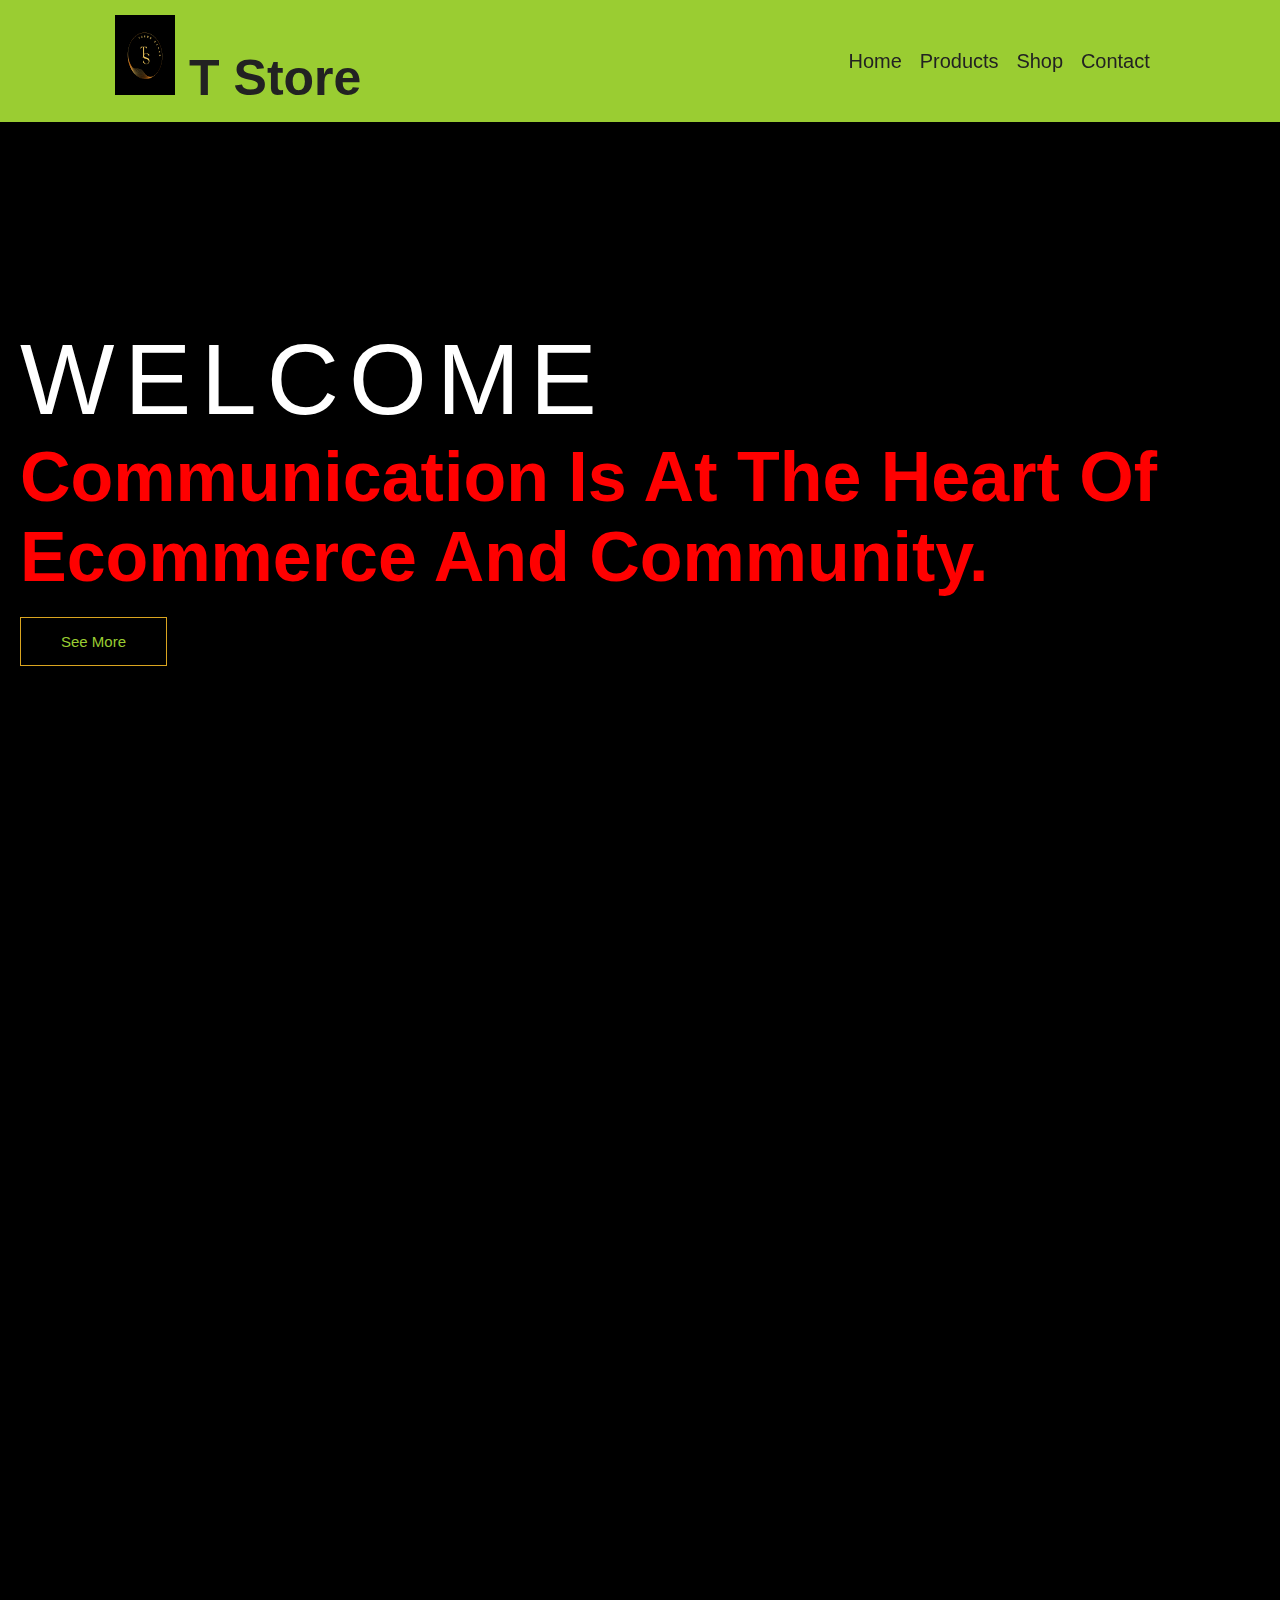
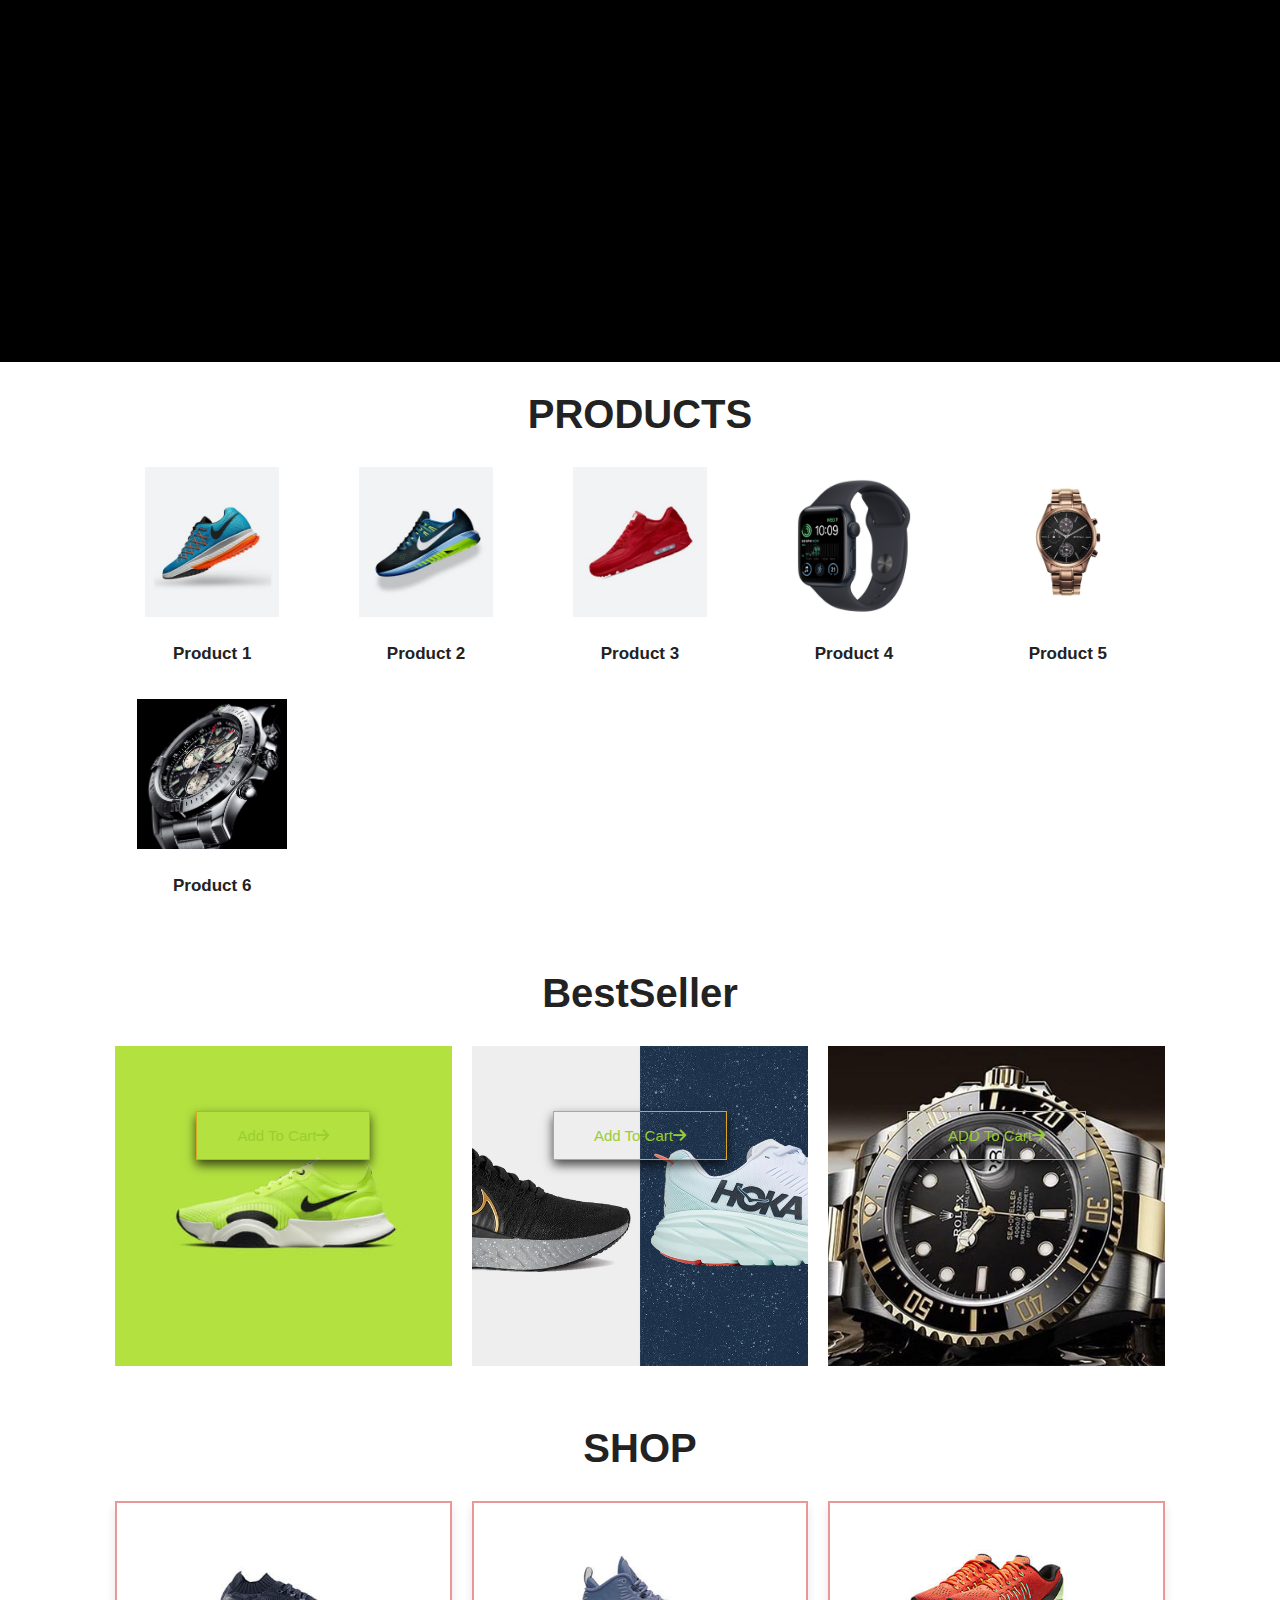
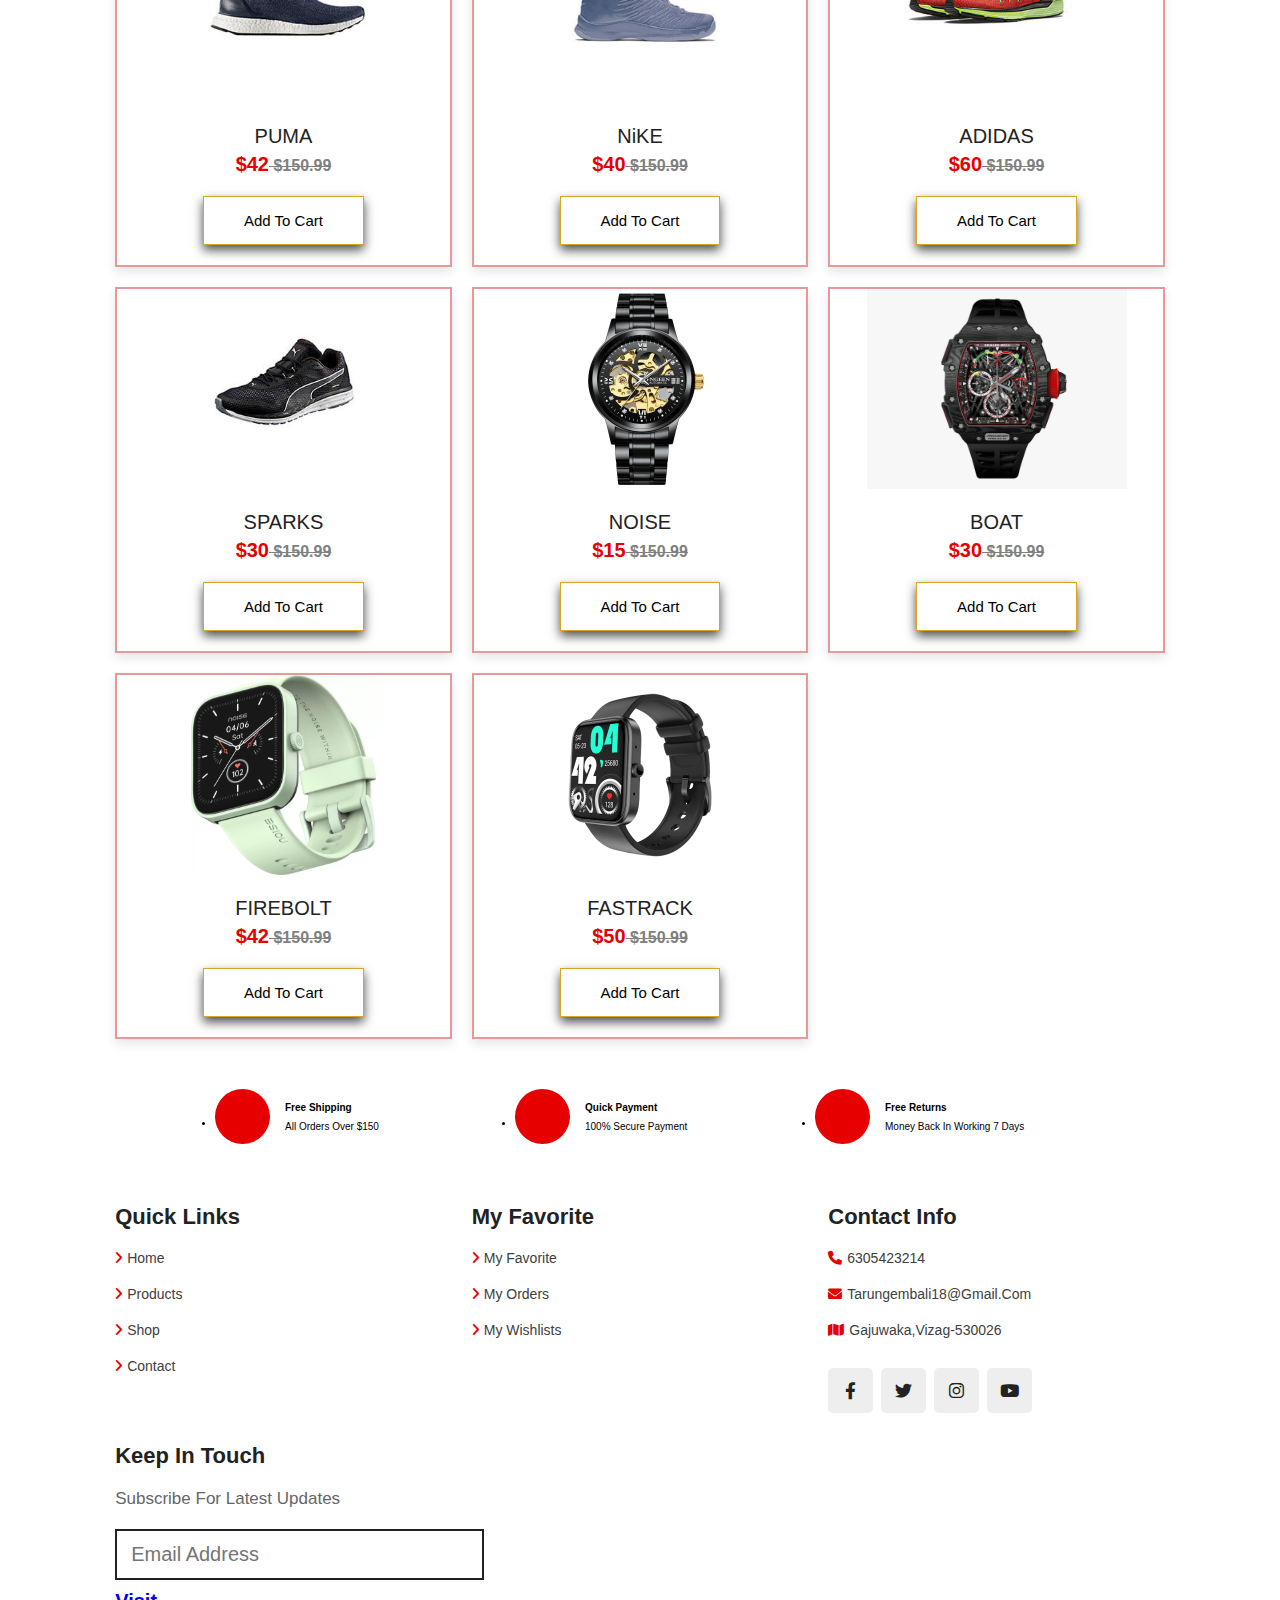
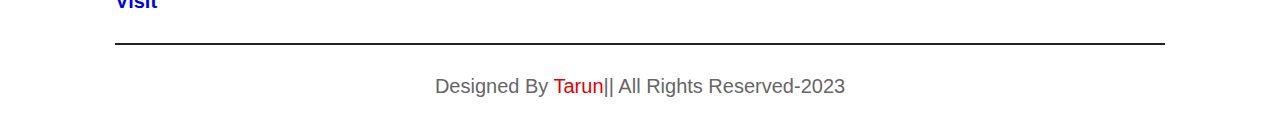
<file: Task-1/index.html>
<!DOCTYPE html>
<html lang="en">
<head>
    <meta charset="UTF-8">
    <meta http-equiv="X-UA-Compatible" content="IE=edge">
    <meta name="viewport" content="width=device-width, initial-scale=1.0">
    <link rel="shortcut icon" href="./images/Tarun Store.png" type="image/svg+xml">
    <link rel="stylesheet" href="style.css">
    <link rel="stylesheet" href="https://cdnjs.cloudflare.com/ajax/libs/font-awesome/6.0.0-beta3/css/all.min.css">
    <title>Ecom website</title>
</head>
<body>
<section id="header" class="header">
        <div class="logo">
            <a href="#home">
                <img src="./images/Tarun Store.png" alt="logo" width="60" height="80">
                <a href="#" class="logo"><i class=""></i><strong>T Store</strong></a>
            </a>
        </div>
        <nav class="navbar">
            <a href="#home">Home</a>
           <a href="#category">Products</a>
            <a href="#shop">Shop</a>
            <a href="#contact">Contact</a>
         </nav>
       </section>
<section class="home" id="home">
        <!-- 1-->
        <div class="slide active"
            style="background-color: black;">
            <div class="content">
                <span style="font-size:1000%;">Welcome</span>
                <h3>Communication is at the heart of ecommerce and community.</h3>
                <a href="#" class="btn">See more</a>
            </div>
        </div>
    </section>
    <section class="category" id="category">
        <h1 class="heading">PRODUCTS</h1>
        <div class="box-container">
            <a href="#" class="box">
                <img src="./images/product-1.jpg">
                <h3>Product 1</h3>
            </a>
            <a href="#" class="box">
                <img src="./images/product-2.jpg">
                <h3>Product 2</h3>
            </a>
            <a href="#" class="box">
                <img src="./images/product-3.jpg">
                <h3>Product 3</h3>
            </a>
            <a href="#" class="box">
                <img src="./images/t5.jpg">
                <h3>Product 4</h3>
            </a>
            <a href="#" class="box">
                <img src="./images/t6.jpeg">
                <h3>Product 5</h3>
            </a>
            <a href="#" class="box">
                <img src="./images/t7.jpg">
                <h3>Product 6</h3>
            </a>
        </div>
    </section>
    <section class="pramotion" id="pramotion">
        <h1 class="heading">BestSeller</h1>
        <div class="box-container">
            <div class="collection-card" style="background-image:url(./images/collection-1.jpg)">
                <a href="#" class="btn">Add to Cart<i class="fas fa-arrow-right"></i></a>
            </div>
            <div class="collection-card" style="background-image:url(./images/t9.png)">
              <a href="#" class="btn">Add To Cart<i class="fas fa-arrow-right"></i></a>
            </div>
            <div class="collection-card" style="background-image:url(./images/t10.jpg)">
               <a href="#" class="btn">ADD To Cart<i class="fas fa-arrow-right"></i></a>
            </div></div>
        </section>
    <section class="shop" id="shop">
        <h1 class="heading">SHOP</h1>
        <div class="box-container">
<div class="box">
                <div class="img">
                    <img src="./images/1.jpg">
                    <div class="icons">
                        <a href="#" class="fas fa-eye"></a>
                        <a href="#" class="fas fa-heart"></a>
                        <a href="#" class="fas fa-share"></a>
                    </div>
                </div>
                <div class="content">
                    <h3>PUMA</h3>
                    <div class="price">$42<span> $150.99</span></div>
                    <a href="#" class="btn">Add to Cart</a>
                </div>
            </div>
            <div class="box">
                <div class="img">
                    <img src="./images/2.jpg">
                    <div class="icons">
                        <a href="#" class="fas fa-eye"></a>
                        <a href="#" class="fas fa-heart"></a>
                        <a href="#" class="fas fa-share"></a>
                    </div>
                </div>
                <div class="content">
                    <h3>NiKE</h3>
                    <div class="price">$40<span> $150.99</span></div>
                    <a href="#" class="btn">Add to Cart</a>
                </div>
            </div>
            <div class="box">
                <div class="img">
                    <img src="./images/3.jpg">
                    <div class="icons">
                        <a href="#" class="fas fa-eye"></a>
                        <a href="#" class="fas fa-heart"></a>
                        <a href="#" class="fas fa-share"></a>
                    </div>
                </div>
                <div class="content">
                    <h3>ADIDAS</h3>
                    <div class="price">$60<span> $150.99</span></div>
                    <a href="#" class="btn">Add to Cart</a>
                </div>
            </div>
            <div class="box">
                <div class="img">
                    <img src="./images/4.jpg">
                    <div class="icons">
                        <a href="#" class="fas fa-eye"></a>
                        <a href="#" class="fas fa-heart"></a>
                        <a href="#" class="fas fa-share"></a>
                    </div>
                </div>
                <div class="content">
                    <h3>SPARKS</h3>
                    <div class="price">$30<span> $150.99</span></div>
                    <a href="#" class="btn">Add to Cart</a>
                </div>
            </div>
            <div class="box">
                <div class="img">
                    <img src="./images/t1.jpg">
                    <div class="icons">
                        <a href="#" class="fas fa-eye"></a>
                        <a href="#" class="fas fa-heart"></a>
                        <a href="#" class="fas fa-share"></a>
                    </div>
                </div>
                <div class="content">
                    <h3>NOISE</h3>
                    <div class="price">$15<span> $150.99</span></div>
                    <a href="#" class="btn">Add to Cart</a>
                </div>
            </div>
            <div class="box">
                <div class="img">
                    <img src="./images/t2.jpg">
                    <div class="icons">
                        <a href="#" class="fas fa-eye"></a>
                        <a href="#" class="fas fa-heart"></a>
                        <a href="#" class="fas fa-share"></a>
                    </div>
                </div>
                <div class="content">
                    <h3>BOAT</h3>
                    <div class="price">$30<span> $150.99</span></div>
                    <a href="#" class="btn">Add to Cart</a>
                </div>
            </div>
            <div class="box">
                <div class="img">
                    <img src="./images/t3.jpg">
                    <div class="icons">
                        <a href="#" class="fas fa-eye"></a>
                        <a href="#" class="fas fa-heart"></a>
                        <a href="#" class="fas fa-share"></a>
                    </div>
                </div>
                <div class="content">
                    <h3>FIREBOLT</h3>
                    <div class="price">$42<span> $150.99</span></div>
                    <a href="#" class="btn">Add to Cart</a>
                </div>
            </div>
            <div class="box">
                <div class="img">
                    <img src="./images/t4.jpg">
                    <div class="icons">
                        <a href="#" class="fas fa-eye"></a>
                        <a href="#" class="fas fa-heart"></a>
                        <a href="#" class="fas fa-share"></a>
                    </div>
                </div>
                <div class="content">
                    <h3>FASTRACK</h3>
                    <div class="price">$50<span> $150.99</span></div>
                    <a href="#" class="btn">Add to Cart</a>
                </div>
            </div>
             </div>
 </section>
    <section class="section services">
        <div class="container">
            <ul class="service-list">
<li class="services-item">
                    <div class="service-card">
                        <div class="card-icon">
                            <img src="./images/service-1.png" alt="Service icon" width="53" height="28" loading="lazy">
                        </div>
                        <div>
                            <h3 class="h4 card-title">Free Shipping</h3>
                            <p class="card-text">All orders over <span>$150</span></p>
                        </div>

                    </div>
                </li>
                <li class="services-item">
                    <div class="service-card">

                        <div class="card-icon">
                            <img src="./images/service-2.png" alt="Service icon" width="53" height="28" loading="lazy">

                        </div>

                        <div>
                            <h3 class="h4 card-title">Quick Payment</h3>
                            <p class="card-text">100% secure payment</p>
                        </div>

                    </div>
                </li>
                <li class="services-item">
                    <div class="service-card">

                        <div class="card-icon">
                            <img src="./images/service-3.png" alt="Service icon" width="53" height="28" loading="lazy">

                        </div>

                        <div>
                            <h3 class="h4 card-title">Free Returns</h3>
                            <p class="card-text">Money back in working 7 days</p>
                        </div>

                    </div>
                </li>

            </ul>

        </div>

    </section>
    <!--Service section ends-->
 <!--Footer section starts-->

    <section class="footer" id="contact">
      
        <div class="box-container">

            <div class="box">
                <h3>Quick Links</h3>
                <a href="#home" class="link"><i class="fas fa-angle-right"></i>Home</a>
                <a href="#about" class="link"><i class="fas fa-angle-right"></i>Products</a>
                <a href="#shop" class="link"><i class="fas fa-angle-right"></i>Shop</a>
                <a href="#category" class="link"><i class="fas fa-angle-right"></i>Contact</a>
            </div>
            
            <div class="box">
                <h3>My Favorite</h3>
                <a href="#" class="link"><i class="fas fa-angle-right"></i>My Favorite</a>
                <a href="#" class="link"><i class="fas fa-angle-right"></i>My orders</a>
                <a href="#" class="link"><i class="fas fa-angle-right"></i>My Wishlists</a>
               
                
            </div>
            
            <div class="box">
                <h3>Contact Info</h3>
                <a href="#" class="link"><i class="fas fa-phone"></i>6305423214</a>
               
                <a href="#" class="link"><i class="fas fa-envelope"></i>tarungembali18@gmail.com</a>
                <a href="#" class="link"><i class="fas fa-map"></i>Gajuwaka,Vizag-530026</a>
                <div class="share">
                    <a href="" class="fab fa-facebook-f"></a>
                    <a href="" class="fab fa-twitter"></a>
                    <a href="" class="fab fa-instagram"></a>
                    <a href="" class="fab fa-youtube"></a>
                </div>
            </div>

            <div class="box">
                <h3>Keep in Touch</h3>
                <p>Subscribe for latest updates</p>
                <form action="">
                    <input class="email" type="email" placeholder="Email Address">
                    <a href="mailto:tarungembali18@gmail.com"><h1>Visit</h1> </a>
                   
                </form>
            </div>
            
        </div>
        <div class="credit">Designed by <span>Tarun</span>|| all rights reserved-2023</div>
        

    </section>
 <!--link of javascript file-->
    <script src="app.js"></script>
</body>

</html>
</file>
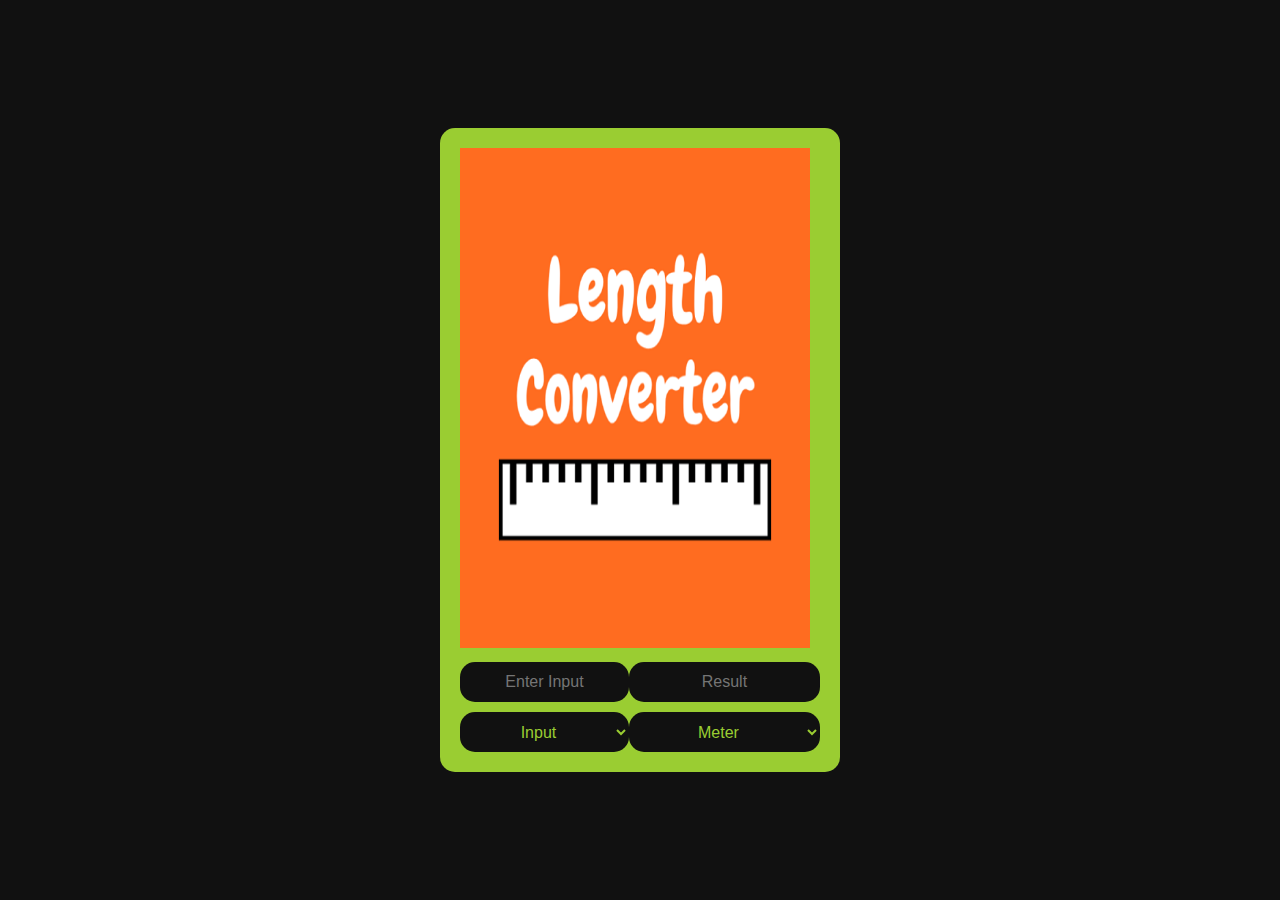
<file: Task-2/index.html>
<!DOCTYPE html>
<html lang="en">
<head>
    <meta charset="UTF-8">
    <meta http-equiv="X-UA-Compatible" content="IE=edge">
  
    <script src="main.js" defer></script>
<meta name="description" content="Length Converter">
<link rel="stylesheet" href="style.css">
    <meta name="viewport" content="width=device-width, initial-scale=1.0">
    <title>length converter</title>
</head>
<body>
   
<div class="wrapper">
        <img src="img.png" alt="img" width="350px" height="500px" >
    <div class="converter">
            <div class="input">
                <input type="text" placeholder="Enter Input" id="input">
                <select id="inputType">
                    <option value="meter">Input</option>
                 
                </select>
            </div>
            <span></span>
            <div class="result">
                <input type="text" placeholder="Result" id="result">
                <select id="resultType">
                    <option value="meter">Meter</option>
                    <option value="kilometer">Kilometer</option>
                    <option value="centimeter">Centimeter</option>
                </select>
            </div>
        </div>
    </div>
</body>

</html>
</file>
<file: Task-1/style.css>
*{
    font-family: 'Roboto',sans-serif;
    margin: 0;
    padding: 0;
    text-decoration: none;
    outline: none;
    border: none;
    text-transform: capitalize;
    transition: all 0.2s linear;
}

html{
    font-size: 62.5%;
    overflow-x: hidden;
    scroll-behavior: smooth;
    scroll-padding-top: 7rem;
}
html::-webkit-scrollbar-track{
    background:transparent;
}
html::-webkit-scrollbar{
    width:1rem;

}
html::-webkit-scrollbar-thumb{
    background:#474646;
}

section{
    padding:3rem 9%;
}

.heading{
    text-align:center;
    color: #222;
    margin-bottom: 3rem;
    font-size: 4rem;
}

/* keyframe */
@keyframes fadeIn {
    0%{
        opacity: 0;
        transform: translateY(-4rem) scale(0.4);
    }
}


/* header section */
.header{
    position:sticky;
    top: 0;
    left: 0;
    right: 0;
    z-index: 1000;
    box-shadow: 0 0.5rem 1rem rgba(0, 0, 0, 0.1);
    background: yellowgreen;
    display: flex;
    align-items: center;
    justify-content: space-between;
    padding: 1.5rem 9%;
}

.header .logo{
    font-size: 5rem;
    color:#222;
    font-weight:bold;
}
.header .logo i{
    color: #e60000;
}

.header .navbar a{
    margin: 0 1.5rem 0 0;
    font-size: 2rem;
    color: #222;
    
}
.header .navbar a:hover{
    color: #e60000;
    transform: scale(1.5);
}

.header .icons div,
.header .icons a{
    height: 4.5rem;
    width: 4.5rem;
    line-height: 4.5rem;
    border-radius:.5rem;
    background:#eee;
    font-size: 1.7rem;
    color: #222;
    text-align: center;
    cursor: pointer;
}

.header .icons a:hover,
.header .icons div:hover{
    background: #e60000;
    color: #fff;
}
.header #menu-btn{
    display: none;
}

/* home */
.home{
    position: relative;
    padding: 0;
}
.home .slide{
    padding:2rem;
    display: flex;
    min-height: 200vh;
    display: none;
}
.home .slide.active {
    display: flex;
}

.home .slide .content{
    margin: 60;
    text-align: left;
    padding-top: 18rem;
}

.home .slide .content span{
    color: #fff;
    display: block;
    font-size: 5rem;
    text-shadow: 0 0.5rem 1rem rgba(0, 0, 0, 0.7);
    animation: fadeIn .2s linear backwards;
    text-transform: uppercase;
    letter-spacing: 1rem;
}
.home .slide .content span:hover{
    color:#e60000;
}
.home .slide .content h3{
    font-size:7rem;
    color:red;
    text-shadow:0 0.5rem 1rem rgba(0, 0, 0, 0.2);
    animation: fadeIn .2s linear backwards .4s;
}

.home .slide .content .btn{
    animation: fadeIn .2s linear backwards .6s;
}

.home #next-slide,
.home #prev-slide{
    height:10rem;
    width:10rem;
    line-height: 3.8rem;
    font-size: 2.5rem;
    color:#222;
    border:0.1rem solid #222;
    box-shadow: 0 0.5rem 1rem rgba(0, 0, 0, 0.2);
    cursor: pointer;
    position: absolute;
    bottom: 2rem;
    right: 2rem;
    text-align: center;
}
.home #next-slide:hover,
.home #prev-slide:hover{
    background: #e60000;
    color: #fff;

}
.home #prev-slide{
    right: 8rem;
}


/*btn */
.btn{
    display:inline-block;
    margin-top: 2rem;
    padding: 1em 4rem;
    color: yellowgreen;
    font-size: 1.5rem;
    box-shadow: 0 .5rem 1rem rgba(0,0,0,0.7);
    cursor: pointer;
    border:  solid goldenrod 1px;
}
.btn:hover{
    letter-spacing: .1rem;
    background:#e60000;
    color: #fff;
}
span{
    color: #e60000;
}


/* category */
.category h3{
    text-align: center; 
    font-size:2.5rem;
    margin: 1.5rem;
    color: #e60000;
}

.category .box-container,.pramotion .box-container{
    display: grid;
    grid-template-columns: repeat(auto-fit, minmax(16rem,1fr));
    gap:2rem;
}
.category .box-container .box{
    text-align: center;
}
.category .box-container .box h3{
    font-size:1.7rem;
    color: #222;
    font-weight: bolder;
}


.category .box-container .box:hover h3{
    color: #e60000;
}
.category .box-container .box img{
    height:15rem;
    margin-bottom: 1rem;
}
.category .box-container .box img:hover{
    transform: scale(1.2);
}

/* Pramotion */
.collection-card{
    background-repeat: no-repeat;
    background-size:cover;
    background-position: center;
    height:250px;
    display: flex;
    flex-direction: column;
    justify-content:space-between;
    align-items: center;
    padding-block: 45px 25px;
}

/*shop*/

.shop{
    color: #eee;
}

.shop .box-container{
    display: grid;
    grid-template-columns: repeat(auto-fit,minmax(25rem,1fr));
    gap:2rem;
}

.shop .box-container .box{
    text-align: center;
    border: 0.2rem solid rgba(231,153,153);
    box-shadow: 0 0.5rem 1rem rgba(0,0,0,.1);
}

.shop .box-container .box:hover .img img{
    transform: scale(1.1);
}

.shop .box-container .box:hover .img .icons{
    transform: translateX(0rem);
}

.shop .box-container .box .img{
    position: relative;
    overflow: hidden;
}

.shop .box-container .box .img img{
    height: 20rem;
}

.shop .box-container .box .img .icons{
    position: absolute;
    top: 1rem;
    left: 2rem;
    transform: translateX(-10rem);
}

.shop .box-container .box .img .icons a{
    display: block;
    height: 4rem;
    width: 4rem;
    line-height: 3.8rem;
    font-size: 1.7rem;
    color: #e60000;
    background: #fff;
    border-radius: 0.2rem solid #222;
    margin-top: 1rem;
    box-shadow: 0 0.5rem 1rem rgba(0, 0, 0, 0.1);
}

.shop .box-container .box .img .icons a:hover{
    color: #fff;
    background: #222;
}

.shop .box-container .box .content{
    padding: 2rem;
}

.shop .box-container .box .content h3{
    font-size: 2rem;
    color: #222;
    padding-bottom: 0.5rem;
    font-weight: normal;
}

.shop .box-container .box .content .price{
    font-size: 2rem;
    font-weight: bolder;
    color: #e60000;
}

.shop .box-container .box .content .price span{
    color: gray;
    font-size: 1.6rem;
    text-decoration: line-through;
}

.shop .box-container .box .content .btn{
    background: transparent;
    color: black;
}

.shop .box-container .box .content .btn:hover{
    background: #e60000;
}


/**Services **/

.service-list{
    display:flex;
    flex-wrap: wrap;
    justify-content: center;
    gap: 50px;
    padding-inline: 30px;
}

.services-item{
    width:250px;
}

.service-card{
    display:flex;
    align-items:center;
    gap: 15px;
}

.service-card .card-icon{
    background: #e60000;
    min-width: 55px;
    height: 55px;
    border-radius:50%;
    display: grid;
    place-items: center;
}

.service-card .card-icon img{
    filter: brightness(0) invert(1);
    width: 70%;
    height:auto;
}

.service-card .card-title{
    font-size: var(--fs-6);
    margin-bottom: 8px;
}

.service-card .card-text{
    color: var(--onyx);
    font-family: var(--ff-roboto);
    font-size: var(--fs-7);
}

.service-card .card-text span{
    display: inline-block;
    color: var(--bittersweet);
}


/** Post Card **/

.section{
    padding-block: var(--section-padding);
    margin: 20px;
}

.insta-post-list{
    gap: 0;
}

.insta-post-list .insta-post-item {
    position: relative;
    min-width: 23.33%;
    aspect-ratio: 1/1;
}

.insta-post-list .insta-post-item img {
    width: 100%;
    height: 100%;
}

.insta-post-link {
    position: absolute;
    inset: 0;
    display: grid;
    place-items: center;
    background: var(--oxford-blue_60);
    opacity: 0;
    transition: var(--transition-1);
}

.insta-post-link ion-icon {
    color: var(--white);
    font-size: 40px;
}

.insta-post-link:is(:hover,:focus){
    opacity: 1;
}


/** Scrollbar **/

.has-scrollbar {
    display: flex;
    gap: 0px;
    overflow-x: auto;
    padding-bottom: 20px;
    scroll-snap-type: inline mandatory;
}
 
.has-scrollbar>li{
    min-width: 100%;
    scroll-snap-align: start;
}

.has-scrollbar::-webkit-scrollbar{
    height:10px;
}

.has-scrollbar::-webkit-scrollbar-track{
    background:var(--white);
    border-radius: 20px;
    outline: 2px solid var(--bittersweet);
}

.has-scrollbar::-webkit-scrollbar-thumb{
    background:var(--bittersweet);
    border: 2px solid var(--white);
    border-radius: 20px;
}

.has-scrollbar::-webkit-scrollbar-button{
    width: calc(25%-40px) !important;
}


/** footer **/
.footer .logo{
    text-align: center;
    border-bottom: 0.2rem solid #222;
    margin-bottom: 2rem;
}

.footer .box-container .box .btn{
    background:transparent;
    color: #222;
}

.footer .box-container .box .btn:hover{
    background:#e60000;
    color: #fff;
}

.footer{
    background:#fff;
}

.footer .box-container{
    display: grid;
    grid-template-columns: repeat(auto-fit,minmax(25rem,1fr));
    gap: 2rem;
}

.footer .box-container .box h3{
    font-size: 2.2rem;
    color: #222;
    padding: 1rem 0;
}

.footer .box-container .box .link{
    padding: 1rem 0;
    font-size: 1.4rem;
    color: #404040;
    display: block;
}

.footer .box-container .box .link i{
    padding-right: .5rem;
    color: #e60000;
}

.footer .box-container .box .link:hover{
    color: #e60000;
}
.footer .box-container .box .link:hover i{
    padding-right: 2rem;
}
.footer .box-container .box .share{
    margin-top: 2rem;
}
.footer .box-container .box .share a{
    height: 4.5rem;
    width: 4.5rem;
    line-height: 4.5rem;
    font-size: 1.7rem;
    border-radius: .5rem;
    background: #eee;
    text-align: center;
    color: #222;
    margin-right: .5rem;
}

.footer .box-container .box .share a:hover{
    color: #fff;
}

.footer .box-container .box p{
    padding: 1rem 0;
    font-size: 1.7rem;
    color: #666;
}

.footer .box-container .box form .email{
    border: 0.2rem solid #222;
    width: 100%;
    padding: 1.2rem 1.4rem;
    text-decoration: none;
    color: #666;
    margin: 1rem 0;
    font-size:2rem;
}

.footer .credit{
    text-align: center;
    padding: 1rem;
    padding-top: 3rem;
    margin-top: 3rem;
    font-size: 2rem;
    border-top: 0.2rem solid #222;
    color: #666;
}





/* media queries */
@media(max-width:991px) {
    html{
        font-size: 55%;
    }
    .header{
        padding:1.5rem 2rem;
    }
    section{
    padding: 3rem 2rem;
}
}

@media(max-width:768px) {
    .header #menu-btn {
        display: inline-block;
    }
    .header .navbar{
        position: absolute;
        top: 99%;
        left: 0;
        right: 0;
        background: #fff;
        border-top:0.2rem solid #222;
        border-bottom: 0.2rem solid #222;
        padding: 0.2rem;
        clip-path: polygon(0 0,100% 0, 100% 0, 0 0);
    }
    .header .navbar.active{
        clip-path: polygon(0 0,100% 0, 100% 100%,0 100%);
    } 

    .header .navbar a{
        display: block;
        font-size:2rem;
        margin: 3rem 1rem;
    }
}

@media(max-width:450px) {
    html{
        font-size:50%;
    }   
}
</file>
<file: Task-2/style.css>
*{
    margin: 0;
    padding: 0;
    box-sizing: border-box;
    border: none;
    outline: none;
    font-family: sans-serif;

}
html , body {
    width: 100%;
    height: 100%;
    display: flex;
    justify-content: center;
    align-items: center;
    background-color: #111;
}
.wrapper{
    padding: 20px;
    max-width: 400px;
    background-color:yellowgreen;
    border-radius: 15px;
}
.converter{
    margin-top: 10px;
    width: 100%;
    display: flex;
    justify-content: center;
    align-items: center;
}
input , select {
    width: 100%;
    height: 40px;
    border-radius: 15px;
    padding: 0 15px;
    background-color: #111;
    color:yellowgreen;
    text-align: center;
    font-size: 16px;
}
input {
    margin-bottom: 10px;

select{
    cursor: pointer;
}
</file>
